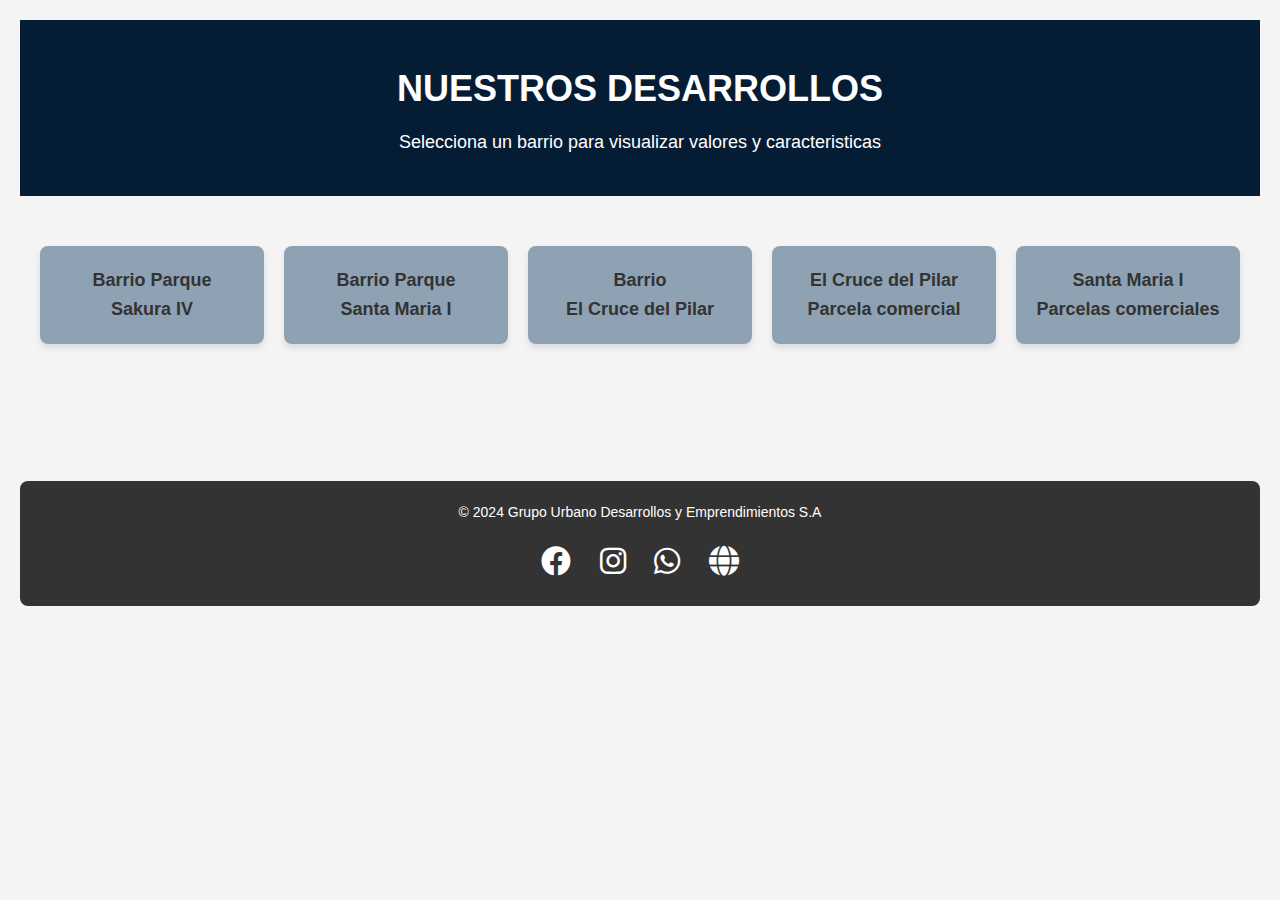
<file: index.html>
<!DOCTYPE html>
<html lang="es">
<head>
    <meta charset="UTF-8">
    <meta name="viewport" content="width=device-width, initial-scale=1.0">
    <meta http-equiv="X-UA-Compatible" content="ie=edge">
    <title>Listado de Precios de Lotes</title>
    <link rel="stylesheet" href="style.css">
       <!-- Incluir Font Awesome para los iconos -->
  <link href="https://cdnjs.cloudflare.com/ajax/libs/font-awesome/6.0.0-beta3/css/all.min.css" rel="stylesheet">
</head>
<body>
    <header>
        <h1>NUESTROS DESARROLLOS</h1>
        <p>Selecciona un barrio para visualizar valores y caracteristicas</p>
    </header>

    <section class="barrios">
        <div class="grid-barrios">
            <div class="barrio-item">
              <a href="./b1.html"><h3>Barrio Parque <br> Sakura IV</h3></a>
            </div>
            <div class="barrio-item">
                <a href="./b2.html"><h3>Barrio Parque <br> Santa Maria I</h3></a>
            </div>
            <div class="barrio-item">
                <a href="./b3.html"><h3>Barrio <br> El Cruce del Pilar</h3></a>
            </div>
            <div class="barrio-item">
                <a href="./b3.c.html"><h3>El Cruce del Pilar <br> Parcela comercial</h3></a>
            </div>
            <div class="barrio-item">
                <a href="./b2.c.html"><h3>Santa Maria I <br> Parcelas comerciales</h3></a>
            </div>
            <!-- añadir barrios -->
          </div>


<br><br><br>

       <!-- Footer -->
       <footer>
        <p>&copy; 2024 Grupo Urbano Desarrollos y Emprendimientos S.A</p>
    
        <!-- Sección de redes sociales -->
        <div class="social-icons">
          <!-- Enlace a Facebook -->
          <a href="https://www.facebook.com/grupourbanodesarrollos/" target="_blank" title="Facebook">
            <i class="fab fa-facebook"></i>
          </a>
          
          <!-- Enlace a Instagram -->
          <a href="https://www.instagram.com/grupourbanodesarrollos/" target="_blank" title="Instagram">
            <i class="fab fa-instagram"></i>
          </a>
          
          <!-- Enlace a WhatsApp -->
          <a href="https://acortar.link/WhatsAppGrupoUrbano" target="_blank" title="WhatsApp">
            <i class="fab fa-whatsapp"></i>
          </a>
          
          <!-- Enlace a tu página web -->
          <a href="https://www.gudesarrollos.com.ar/" target="_blank" title="Visitar nuestra página web">
            <i class="fas fa-globe"></i>
          </a>
        </div>
      </footer>
</body>
</html>
</file>
<file: style.css>
/* Reset de márgenes y padding */
* {
    margin: 0;
    padding: 0;
    box-sizing: border-box;
}

body {
    font-family: Arial, sans-serif;
    background-color: #f4f4f4;
    color: #333;
    line-height: 1.6;
    padding: 20px;
}

/* Estilos para el header */
header {
  background-color: #051c35;
  color: white;
  text-align: center;
  padding: 40px 0;
  display: flex;
  flex-direction: column; /* Alineamos los elementos en columna */
  align-items: center; /* Centra los elementos horizontalmente */
}

header .logo img {
  width: 100px; /* Ajusta el tamaño del logo */
  height: 70px; /* Ajusta el tamaño del logo */
  object-fit: cover; /* Asegura que la imagen mantenga la proporción */
  margin-bottom: 20px; /* Añade un poco de espacio debajo del logo */
}

header h1 {
  font-size: 36px;
  margin: 0;
}

header p {
  font-size: 18px;
  margin-top: 10px; /* Añade un poco de espacio entre el título y la descripción */
}

header nav{
    margin-top: 10px;
}

header a {
    color: rgb(255, 255, 255);
    text-decoration: none;
    font-size: 1.2em;
}


header nav a:hover {
    text-decoration: underline;
}

#Bolsa{
    font-size: 17px;
    color: #7faeda;
}

#Dolar{
    font-size: 17px;
    color: #4CAF50;
}

.reserva h4{
    margin-top: 25px;
}

.reserva p {
    font-size: 12px;
}
section {
    margin-top: 30px;
}


/* Estilo para resaltar la fila */
.resaltada {
    background-color: #90b4d493; /* Color de fondo gris claro */
  }
  
.inmovilizar{
  position: sticky;
  top:0;
}
table {
    width: 100%;
    margin-top: 20px;
    border-collapse: collapse;
}

table th, table td {
    padding: 12px;
    text-align: center;
    border: 1px solid #ddd;
}

.neutro{
    background-color: #8ebde9;
}

.bolsas{
    font-size: 10px;
    padding: 0;
}
.pesos{
    background-color: #8ebde9;
}

.pesosDif{
    background-color: #7faeda;
}

.dól{
    background-color: #87c589;
}
table th {
    background-color: #58b45b;
    color: white;
}

footer {
    text-align: center;
    margin-top: 50px;
    background-color: #333;
    color: white;
    padding: 10px;
    border-radius: 8px;
}

.grid-barrios {
    display: grid;
    grid-template-columns: repeat(auto-fill, minmax(200px, 1fr));
    gap: 20px;
    padding: 20px;
  }

.grid-barrios a{
    text-decoration: none;
}
  
  .barrio-item {
    background-color: #f4f4f4;
    padding: 20px;
    text-align: center;
    border-radius: 8px;
    box-shadow: 0px 4px 6px rgba(0, 0, 0, 0.1);
    transition: transform 0.3s ease;
    background-color: #05315a6c;
  }
  
  .barrio-item:hover {
    transform: scale(1.05);
  }
  
  .barrio-item h3 {
    font-size: 18px;
    color: #333;
  }
  
 
  /* Contenedor principal del bloque */
/* Título principal con líneas arriba y abajo */
.condiciones-container h2 {
    font-size: 24px;
    color: #333;
    font-weight: bold;
    margin-bottom: 20px;
    position: relative; /* Asegura que las líneas estén en la misma posición que el texto */
    padding: 10px 0; /* Padding vertical para separar el texto de las líneas */
  }
  
  .condiciones-container h2::before,
  .condiciones-container h2::after {
    content: ''; /* Necesario para crear pseudo-elementos */
    position: absolute; /* Colocarlos en la misma línea */
    left: 0;
    width: 100%; /* Hacer que la línea ocupe todo el ancho del contenedor */
    border-bottom: 2px solid #ddd; /* Línea de 2px de grosor */
  }
  
  .condiciones-container h2::before {
    top: 0; /* Línea arriba del texto */
  }
  
  .condiciones-container h2::after {
    bottom: 0; /* Línea abajo del texto */
  }
  
  /* Subtítulo de la reserva */
  .reserva h3 {
    font-size: 20px;
    color: #619fda;
    margin-bottom: 15px;
  }

  .Gastos{
    font-size: 10px;
    color: #4CAF50; /* Color verde para resaltar */
    margin-bottom: 15px;
    margin-top: 10px;
  }

  .Gastospesos{
    font-size: 10px;
    color: #619fda;
    margin-bottom: 15px;
    margin-top: 10px;
  }
  
  .reserva span {
    font-weight: bold;
    font-size: 24px; /* Resaltar el porcentaje */
  }
  
  /* Características del lote */
  .caracteristicas h3 {
    font-size: 20px;
    color: #333;
    margin-bottom: 10px;
  }
  
  .caracteristicas ul {
    list-style-type: none; /* Quitar viñetas */
    padding: 0;
  }
  
  .caracteristicas li {
    font-size: 16px;
    color: #555;
    margin-bottom: 8px; /* Espaciado entre características */
  }
  
  .caracteristicas li strong {
    color: #333; /* Resaltar los títulos de cada característica */
  }
  
  /* Estilos Responsive */

  @media (max-width: 768px) {
    .grid-barrios {
      grid-template-columns: repeat(auto-fill, minmax(150px, 1fr));
    }
  
    .barrio-item h3 {
      font-size: 16px;
    }
  }
  
  @media (max-width: 480px) {
    .grid-barrios {
      grid-template-columns: 1fr; /* Una sola columna en móviles */
    }
  
    .barrio-item h3 {
      font-size: 14px;
    }
  }
  
  /* Para pantallas de hasta 768px (Tabletas) */
  @media (max-width: 768px) {
    .condiciones-container {
      padding: 15px; /* Menos padding en pantallas más pequeñas */
    }
  
    .condiciones-container h2 {
      font-size: 22px; /* Reducir tamaño del título */
    }
  
    .reserva h3 {
      font-size: 18px; /* Reducir tamaño de la reserva */
    }
  
    .reserva span {
      font-size: 22px; /* Reducir tamaño del porcentaje */
    }
  
    .caracteristicas h3 {
      font-size: 18px; /* Reducir tamaño del subtítulo */
    }
  
    .caracteristicas li {
      font-size: 14px; /* Reducir tamaño de las características */
    }
  }
  
  /* Para pantallas de hasta 480px (Móviles) */
  @media (max-width: 480px) {
    .condiciones-container {
      padding: 10px; /* Aumentar la reducción de padding en móviles */
      margin-top: 20px; /* Reducir el margen superior */
    }
  
    .condiciones-container h2 {
      font-size: 20px; /* Reducir aún más el tamaño del título */
    }
  
    .reserva h3 {
      font-size: 16px; /* Reducir el tamaño de la reserva */
    }
  
    .reserva span {
      font-size: 20px; /* Reducir el tamaño del porcentaje */
    }
  
    .caracteristicas h3 {
      font-size: 16px; /* Reducir tamaño del subtítulo */
    }
  
    .caracteristicas li {
      font-size: 13px; /* Reducir tamaño de las características */
    }
  }
  


   /* Contenedor principal de las condiciones */
   .condiciones-containersakura{
    display: flex;
    justify-content: space-between; /* Espacio entre las dos secciones */
    gap: 30px; /* Separación entre las dos columnas */
    background-color: #f9f9f9;
    border: 1px solid #ddd;
    border-radius: 10px;
    padding: 20px;
    box-shadow: 0 2px 8px rgba(0, 0, 0, 0.1);
    margin-top: 30px;
  }

  /* Estilo común para las columnas de condiciones (USD y Pesos) */
  .condiciones-columnsakura {
    flex: 1; /* Hace que las columnas tengan el mismo tamaño */
  }

  /* Título principal */
  .condiciones-columnsakura h2 {
    font-size: 24px;
    color: #333;
    font-weight: bold;
    margin-bottom: 20px;
    position: relative;
    padding: 10px 0;
  }

  /* Pseudo-elementos para las líneas arriba y abajo del título */
  .condiciones-columnsakura h2::before,
  .condiciones-columnsakura h2::after {
    content: '';
    position: absolute;
    left: 0;
    width: 100%;
    border-bottom: 2px solid #ddd;
  }

  .condiciones-columnsakura h2::before {
    top: 0;
  }

  .condiciones-columnsakura h2::after {
    bottom: 0;
  }

  /* Subtítulo de la reserva */
  .reservasakura h3 {
    font-size: 20px;
    color: #4CAF50;
    margin-bottom: 15px;
  }

  .reservasakura span {
    font-weight: bold;
    font-size: 24px;
  }

  /* Características del lote */
  .caracteristicassakura h3 {
    font-size: 20px;
    color: #333;
    margin-bottom: 10px;
  }

  .caracteristicassakura ul {
    list-style-type: none;
    padding: 0;
  }

  .caracteristicassakura li {
    font-size: 16px;
    color: #555;
    margin-bottom: 8px;
  }

  .caracteristicassakura li strong {
    color: #333;
  }

  /* Estilos específicos para los valores en USD */
  .precio-usdsakura {
    color: #4CAF50; /* Verde para USD */
  }

  /* Estilos específicos para los valores en Pesos */
  .precio-pesossakura {
    color: #00BFFF; /* Celeste para Pesos */
  }


  /* Estilos para la leyenda o referencia de colores */
  .leyenda {
    display: flex;
    justify-content: flex-start;
    gap: 15px;
    margin-top: 20px;
  }

  .leyenda div {
    display: flex;
    align-items: center; /* Centra verticalmente los elementos */
    gap: 10px; /* Espaciado entre el cuadrado de color y el texto */
  }

  .cuadrado-color {
    width: 20px;
    height: 20px;
    border-radius: 3px;
  }

  .descripcion-color {
    font-size: 16px;
    color: #333;
  }

  .noDisponibles{
    background-color: rgba(128, 128, 128, 0.747);
  }

  .reservado{
    background-color: #347c36a8;
}

/* Estilos para el footer */
footer {
  background-color: #333;
  color: white;
  text-align: center;
  padding: 20px 0;
  margin-top: 40px;
  flex-shrink: 0; /* Evita que el footer se encoja */
}

footer p {
  margin: 0;
  font-size: 14px;
}

/* Estilos para los iconos de redes sociales */
.social-icons {
  margin-top: 15px;
}

.social-icons a {
  color: white;
  font-size: 30px;
  margin: 0 10px;
  text-decoration: none;
}

.social-icons a:hover {
  color: #007bff;
}

/* Responsividad */
@media (max-width: 768px) {
  header h1 {
    font-size: 28px;
  }

  header p {
    font-size: 16px;
  }

  .grid-barrios {
    grid-template-columns: 1fr 1fr; /* 2 columnas en pantallas medianas */
  }

  .barrio-item h3 {
    font-size: 18px;
  }

  .social-icons a {
    font-size: 25px;
  }
}

@media (max-width: 480px) {
  header h1 {
    font-size: 22px;
  }

  .grid-barrios {
    grid-template-columns: 1fr; /* Una columna en pantallas pequeñas */
  }

  .barrio-item h3 {
    font-size: 16px;
  }

  .social-icons a {
    font-size: 20px;
  }
}

/* Contenedor principal del grid */
.grid-container {
  display: grid;
  grid-template-columns: 1fr 1fr 1fr; /* Tres columnas de igual tamaño */
  gap: 20px; /* Espacio entre los contenedores */
  margin-top: 30px;
}

/* Contenedor individual de cada sección */
.grid-item {
  background: #f0f4f8; /* Fondo suave gris claro */
  padding: 20px;
  border-radius: 10px;
  box-shadow: 0 4px 10px rgba(0, 0, 0, 0.1);
  text-align: center;
  display: flex;
  flex-direction: column;
  justify-content: space-between;
  height: 250px; /* Altura fija para los contenedores */
  position: relative;
}

/* Estilo para el icono y el texto en el contenedor */
.grid-item i {
  font-size: 40px;
  color: #007bff; /* Color azul para los iconos */
  margin-bottom: 15px;
}

.grid-item a {
text-decoration: none;
color: black;
}

.grid-item p {
  font-size: 14px;
  color: #555; /* Color del texto */
  font-weight: 500;
  margin-bottom: 10px;
  text-align: center;
}

/* Contenedor de la descripción */
.descripcion {
  flex-grow: 1;
  background: #ccebfa; /* Fondo azul muy claro para la descripción */
  padding: 25px;
  border-radius: 8px;
  margin-top: 15px;
  color: #333;
  font-size: 14px;
  font-weight: 400;
}

/* Efecto de hover para cada item */
.grid-item:hover {
  transform: translateY(-5px);
  box-shadow: 0 8px 20px rgba(0, 0, 0, 0.2);
  transition: transform 0.3s ease, box-shadow 0.3s ease;
}

/* Responsividad: cuando la pantalla sea pequeña (menos de 768px) */
@media screen and (max-width: 768px) {
  .grid-container {
    grid-template-columns: 1fr; /* Una sola columna en pantallas pequeñas */
  }
}
</file>
